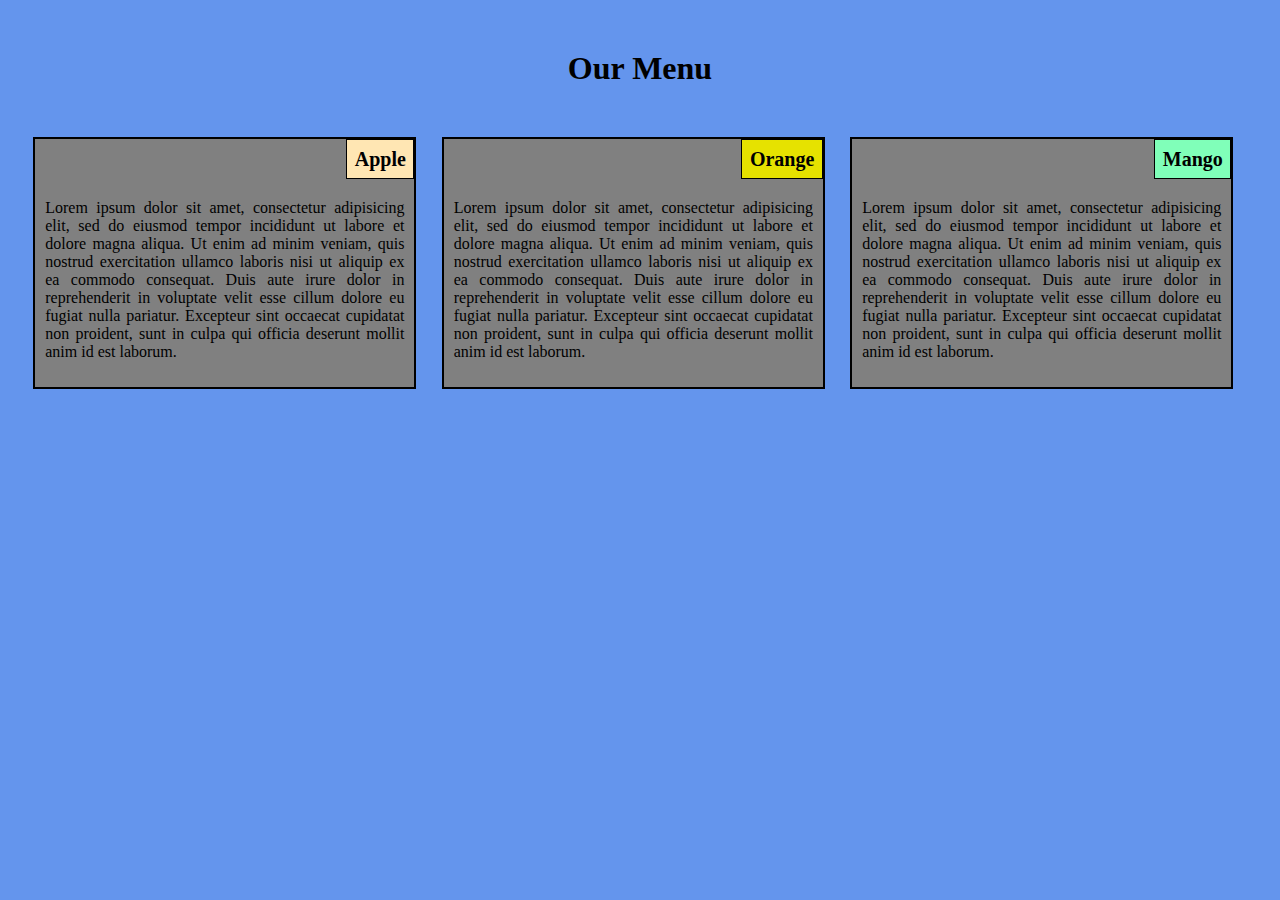
<file: module2-solution/index.html>
<!DOCTYPE html>
<html lang="en">
<head>
    <meta charset="UTF-8">
    <meta name="viewport" content="width=device-width, initial-scale=1.0">
    <link rel="stylesheet" href="css/main.css">
    <title>Coursera</title>
    
</head>
<body>
    <div class="h1">
        <h1 class="h1"> Our Menu </h1>
    </div>
      
      
        <section class="section-1"> 
      
        <p id="Apple"> Apple </p>
            <p> Lorem ipsum dolor sit amet, consectetur adipisicing elit, sed do eiusmod
            tempor incididunt ut labore et dolore magna aliqua. Ut enim ad minim veniam,
            quis nostrud exercitation ullamco laboris nisi ut aliquip ex ea commodo
            consequat. Duis aute irure dolor in reprehenderit in voluptate velit esse
            cillum dolore eu fugiat nulla pariatur. Excepteur sint occaecat cupidatat non
            proident, sunt in culpa qui officia deserunt mollit anim id est laborum.  
            </p> 
        </section>
      
      
      
        <section class="section-2"> 
      
         <p id="Orange"> Orange </p>
         <div>
            <p> Lorem ipsum dolor sit amet, consectetur adipisicing elit, sed do eiusmod
            tempor incididunt ut labore et dolore magna aliqua. Ut enim ad minim veniam,
            quis nostrud exercitation ullamco laboris nisi ut aliquip ex ea commodo
            consequat. Duis aute irure dolor in reprehenderit in voluptate velit esse
            cillum dolore eu fugiat nulla pariatur. Excepteur sint occaecat cupidatat non
            proident, sunt in culpa qui officia deserunt mollit anim id est laborum.
            </p>
        </div>
        </section>
      
      
      
        <section class="section-3"> 
          <p id="Mango"> Mango  </p>
            <p> Lorem ipsum dolor sit amet, consectetur adipisicing elit, sed do eiusmod
            tempor incididunt ut labore et dolore magna aliqua. Ut enim ad minim veniam,
            quis nostrud exercitation ullamco laboris nisi ut aliquip ex ea commodo
            consequat. Duis aute irure dolor in reprehenderit in voluptate velit esse
            cillum dolore eu fugiat nulla pariatur. Excepteur sint occaecat cupidatat non
            proident, sunt in culpa qui officia deserunt mollit anim id est laborum.
            </p>
        </section>
        
      
</body>
</html>
</file>
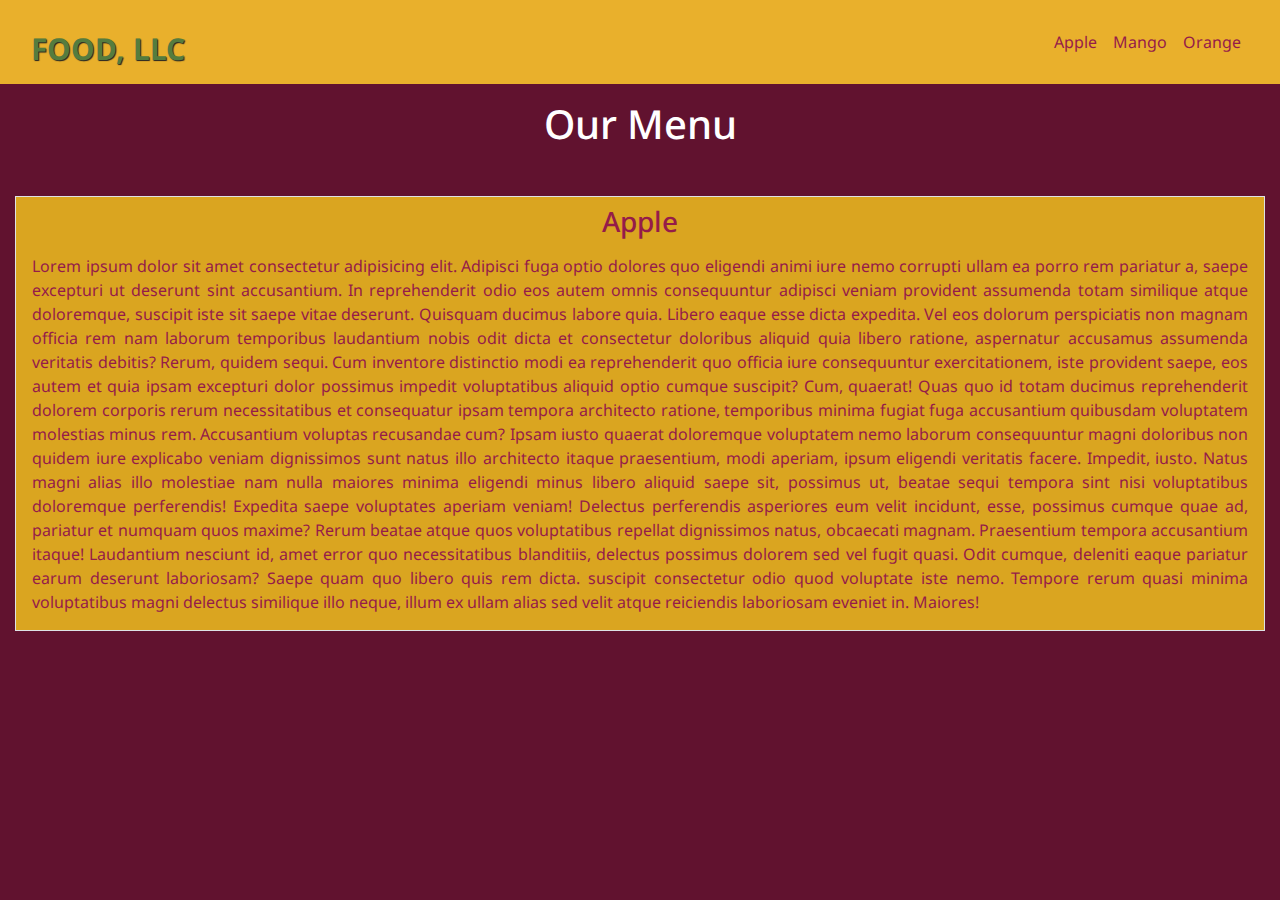
<file: module3-solution/index.html>
<!DOCTYPE html>
<html lang="en">
<head>
    <meta charset="UTF-8">
    <meta name="viewport" content="width=device-width, initial-scale=1.0">
    <title>Document</title>
    <link rel="stylesheet" href="./css/bootstrap.min.css">
    <link rel="stylesheet" href="css/bootstrap.css">
    <link rel="stylesheet" href="./css/style.css">
    <link href="https://fonts.googleapis.com/css2?family=Noto+Sans&display=swap" rel="stylesheet">
    

    <!-- jQuery library -->
    <script src="https://ajax.googleapis.com/ajax/libs/jquery/3.5.1/jquery.min.js"></script>

    <!-- Popper JS -->
    <script src="https://cdnjs.cloudflare.com/ajax/libs/popper.js/1.16.0/umd/popper.min.js"></script>

    <!-- Latest compiled JavaScript -->
    <script src="https://maxcdn.bootstrapcdn.com/bootstrap/4.5.0/js/bootstrap.min.js"></script>
</head>
<body>
    <header>
        <nav id="header-nav" class="navbar navbar-expand-md navbar-light">
            <div class="container-fluid">
                <div class="navbar-header" >
                     <div class="navbar-brand">
                        <a href="index.html">
                            <h1>Food, LLC</h1>
                        </a>
                    </div>   

                </div>

                <button class="navbar-toggler" type="button" data-toggle="collapse" data-target="#collapsable-nav" >
                    <span id="icon" class="navbar-toggler-icon"></span>
                </button>
                <div class="collapse navbar-collapse justify-content-end visible-xs" id="collapsable-nav">
                    <ul id="navbar-nav" class="navbar-nav">
                      <li class="nav-item ">
                        <a class="nav-link" href="#">Apple</a>
                      </li>
                      <li class="nav-item">
                        <a class="nav-link" href="#">Mango</a>
                      </li>
                      <li class="nav-item">
                        <a class="nav-link" href="#">Orange</a>
                      </li>
                    </ul>
                </div>
            </div>
        </nav>
    </header>

    <div class="container-fluid">
        <div class="row text-justify">
            <div class="col-lg-12 container-sm">
                <p class="h1 text-center mt-3 mb-5">Our Menu</p>
                <div class="border">
                    <h3 class="text-center m-2">Apple</h3>
                    <P class="m-3">Lorem ipsum dolor sit amet consectetur adipisicing elit. Adipisci fuga optio dolores quo eligendi animi iure nemo corrupti ullam ea porro rem pariatur a, saepe excepturi ut deserunt sint accusantium.
                    In reprehenderit odio eos autem omnis consequuntur adipisci veniam provident assumenda totam similique atque doloremque, suscipit iste sit saepe vitae deserunt. Quisquam ducimus labore quia. Libero eaque esse dicta expedita.
                    Vel eos dolorum perspiciatis non magnam officia rem nam laborum temporibus laudantium nobis odit dicta et consectetur doloribus aliquid quia libero ratione, aspernatur accusamus assumenda veritatis debitis? Rerum, quidem sequi.
                    Cum inventore distinctio modi ea reprehenderit quo officia iure consequuntur exercitationem, iste provident saepe, eos autem et quia ipsam excepturi dolor possimus impedit voluptatibus aliquid optio cumque suscipit? Cum, quaerat!
                    Quas quo id totam ducimus reprehenderit dolorem corporis rerum necessitatibus et consequatur ipsam tempora architecto ratione, temporibus minima fugiat fuga accusantium quibusdam voluptatem molestias minus rem. Accusantium voluptas recusandae cum?
                    Ipsam iusto quaerat doloremque voluptatem nemo laborum consequuntur magni doloribus non quidem iure explicabo veniam dignissimos sunt natus illo architecto itaque praesentium, modi aperiam, ipsum eligendi veritatis facere. Impedit, iusto.
                    Natus magni alias illo molestiae nam nulla maiores minima eligendi minus libero aliquid saepe sit, possimus ut, beatae sequi tempora sint nisi voluptatibus doloremque perferendis! Expedita saepe voluptates aperiam veniam!
                    Delectus perferendis asperiores eum velit incidunt, esse, possimus cumque quae ad, pariatur et numquam quos maxime? Rerum beatae atque quos voluptatibus repellat dignissimos natus, obcaecati magnam. Praesentium tempora accusantium itaque!
                    Laudantium nesciunt id, amet error quo necessitatibus blanditiis, delectus possimus dolorem sed vel fugit quasi. Odit cumque, deleniti eaque pariatur earum deserunt laboriosam? Saepe quam quo libero quis rem dicta.
                    suscipit consectetur odio quod voluptate iste nemo. Tempore rerum quasi minima voluptatibus magni delectus similique illo neque, illum ex ullam alias sed velit atque reiciendis laboriosam eveniet in. Maiores!
                    </P>
                </div>
            </div>
        </div>
    </div>
   

</body>
</html>
</file>
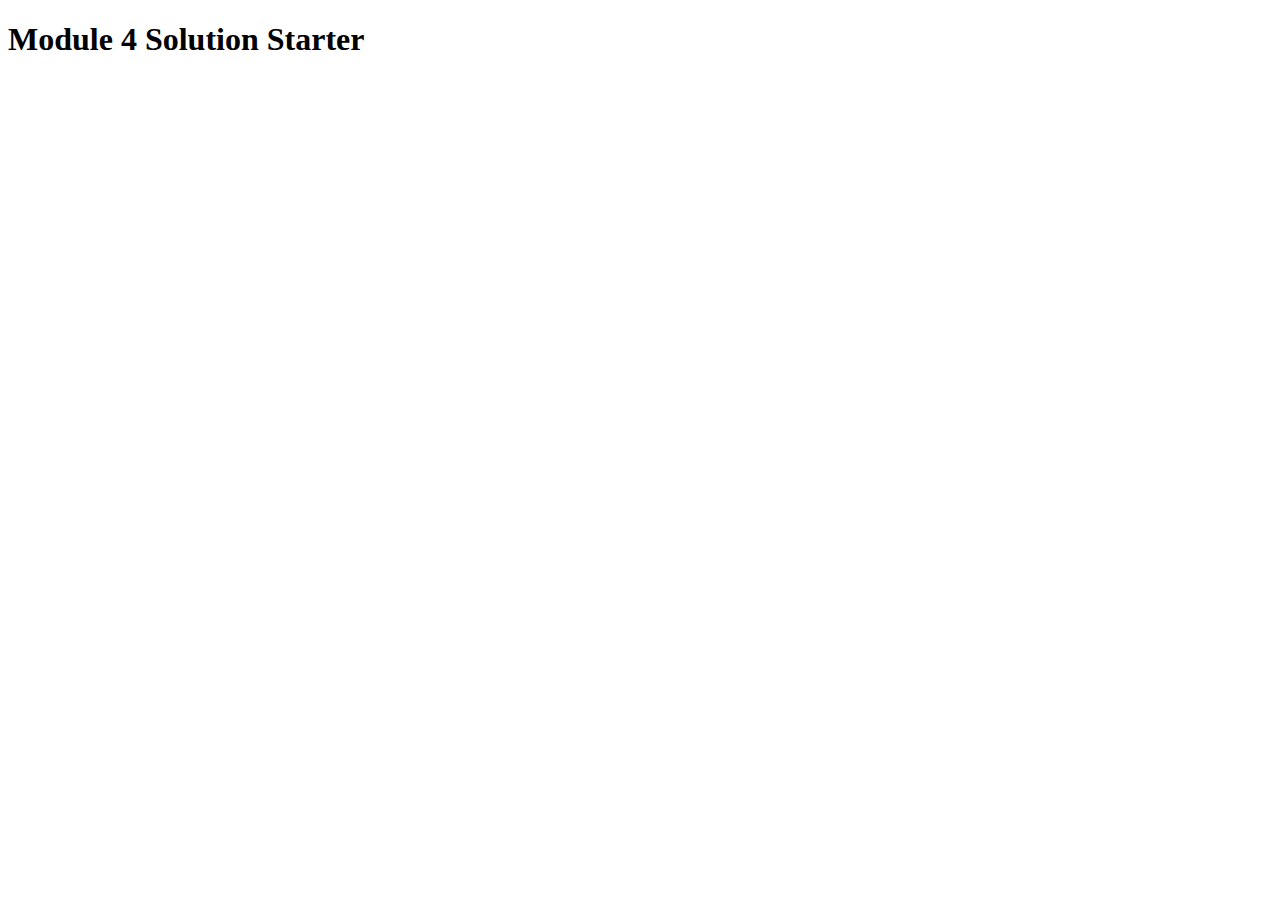
<file: module4-solution/index.html>
<!DOCTYPE html>
<html>
<head>
  <meta charset="utf-8">
  <title>Module 4 Solution Starter</title>
  <script>
    var names = []; // DO NOT REMOVE
  </script>
  <script src="SpeakHello.js"></script>
  <script src="SpeakGoodBye.js"></script>
  <script src="script.js"></script>
</head>
<body>
  <h1>Module 4 Solution Starter</h1>
</body>
</html>
</file>
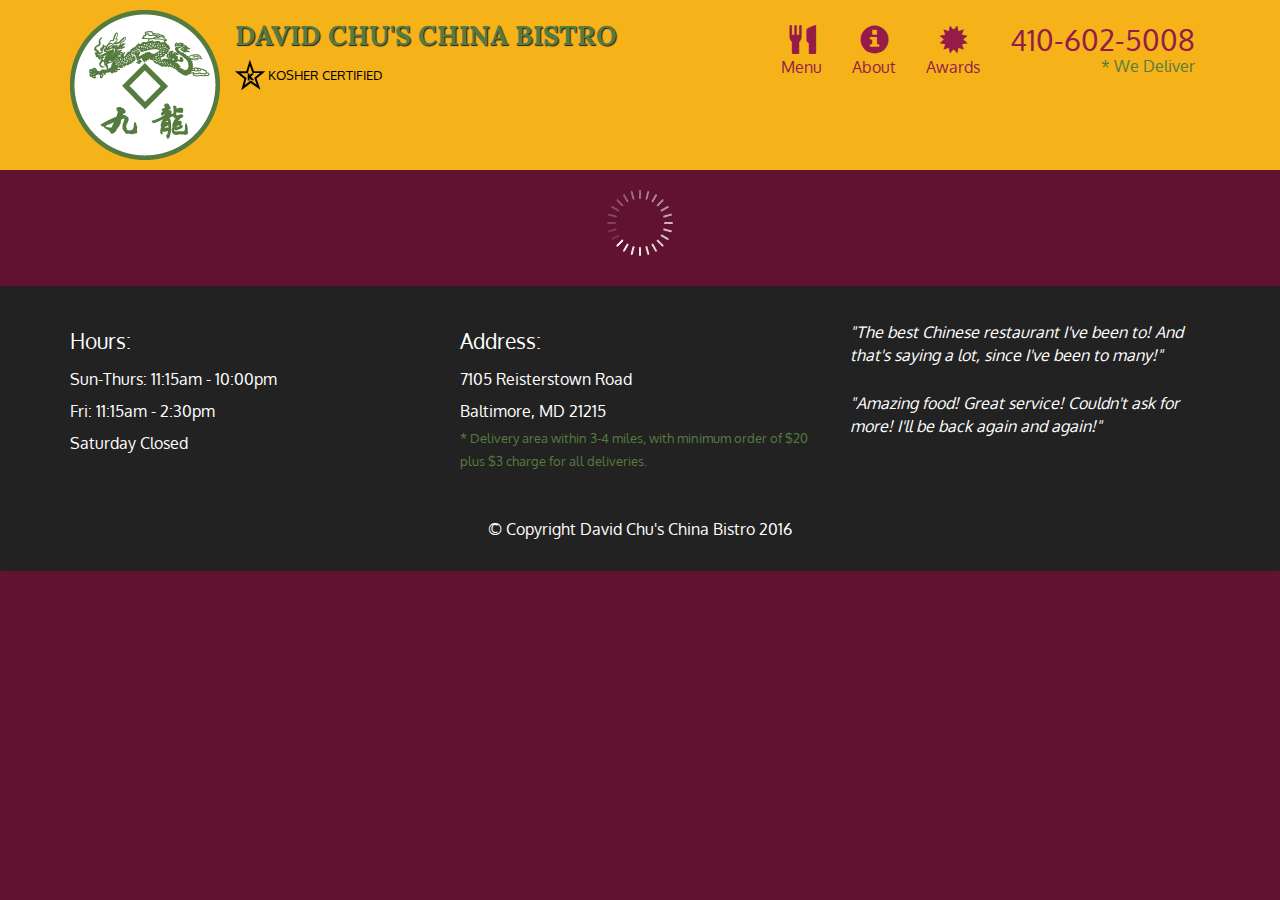
<file: module5-solution/index.html>
<!doctype html>
<html lang="en">
  <head>
    <meta charset="utf-8">
    <meta http-equiv="X-UA-Compatible" content="IE=edge">
    <meta name="viewport" content="width=device-width, initial-scale=1">
    <title>David Chu's China Bistro</title>
    <link rel="stylesheet" href="css/bootstrap.min.css">
    <link rel="stylesheet" href="css/styles.css">
    <link href='https://fonts.googleapis.com/css?family=Oxygen:400,300,700' rel='stylesheet' type='text/css'>
    <link href='https://fonts.googleapis.com/css?family=Lora' rel='stylesheet' type='text/css'>
  </head>
<body>
  <header>
    <nav id="header-nav" class="navbar navbar-default">
      <div class="container">
        <div class="navbar-header">
          <a href="index.html" class="pull-left visible-md visible-lg">
            <div id="logo-img" alt="Logo image"></div>
          </a>

          <div class="navbar-brand">
            <a href="index.html"><h1>David Chu's China Bistro</h1></a>
            <p>
              <img src="images/star-k-logo.png" alt="Kosher certification">
              <span>Kosher Certified</span>
            </p>
          </div>

          <button id="navbarToggle" type="button" class="navbar-toggle collapsed" data-toggle="collapse" data-target="#collapsable-nav" aria-expanded="false">
            <span class="sr-only">Toggle navigation</span>
            <span class="icon-bar"></span>
            <span class="icon-bar"></span>
            <span class="icon-bar"></span>
          </button>
        </div>
        
        <div id="collapsable-nav" class="collapse navbar-collapse">
           <ul id="nav-list" class="nav navbar-nav navbar-right">
            <li id="navHomeButton" class="visible-xs active">
              <a href="index.html">
                <span class="glyphicon glyphicon-home"></span> Home</a>
            </li>
            <li id="navMenuButton">
              <a href="#" onclick="$dc.loadMenuCategories();">
                <span class="glyphicon glyphicon-cutlery"></span><br class="hidden-xs"> Menu</a>
            </li>
            <li>
              <a href="#">
                <span class="glyphicon glyphicon-info-sign"></span><br class="hidden-xs"> About</a>
            </li>
            <li>
              <a href="#">
                <span class="glyphicon glyphicon-certificate"></span><br class="hidden-xs"> Awards</a>
            </li>
            <li id="phone" class="hidden-xs">
              <a href="tel:410-602-5008">
                <span>410-602-5008</span></a><div>* We Deliver</div>
            </li>
          </ul><!-- #nav-list -->
        </div><!-- .collapse .navbar-collapse -->
      </div><!-- .container -->
    </nav><!-- #header-nav -->
  </header>

  <div id="call-btn" class="visible-xs">
    <a class="btn" href="tel:410-602-5008">
    <span class="glyphicon glyphicon-earphone"></span>
    410-602-5008
    </a>
  </div>
  <div id="xs-deliver" class="text-center visible-xs">* We Deliver</div>

  <div id="main-content" class="container"></div>

  <footer class="panel-footer">
    <div class="container">
      <div class="row">
        <section id="hours" class="col-sm-4">
          <span>Hours:</span><br>
          Sun-Thurs: 11:15am - 10:00pm<br>
          Fri: 11:15am - 2:30pm<br>
          Saturday Closed
          <hr class="visible-xs">
        </section>
        <section id="address" class="col-sm-4">
          <span>Address:</span><br>
          7105 Reisterstown Road<br>
          Baltimore, MD 21215
          <p>* Delivery area within 3-4 miles, with minimum order of $20 plus $3 charge for all deliveries.</p>
          <hr class="visible-xs">
        </section>
        <section id="testimonials" class="col-sm-4">
          <p>"The best Chinese restaurant I've been to! And that's saying a lot, since I've been to many!"</p>
          <p>"Amazing food! Great service! Couldn't ask for more! I'll be back again and again!"</p>
        </section>
      </div>
      <div class="text-center">&copy; Copyright David Chu's China Bistro 2016</div>
    </div>
  </footer>

  <!-- jQuery (Bootstrap JS plugins depend on it) -->
  <script src="js/jquery-2.1.4.min.js"></script>
  <script src="js/bootstrap.min.js"></script>
  <script src="js/ajax-utils.js"></script>
  <script src="js/script.js"></script>
</body>
</html>
</file>
<file: module2-solution/css/main.css>
body{
    background-color: cornflowerblue;
}

p {
	padding: 10px;
    margin-top: 50px;
    text-align: justify;
}

.h1{
	text-align: center;
	margin: 50px;
}


section{
	
	border: 2px solid;
	background-color: grey;
	float: left;
	
}

#Apple{
	
	background-color: #ffe6b3;
	font-size: 20px;
	font-weight: bold;
	text-align:  right;
	border: 1px solid black;
	padding: 2%;
	margin: 0px;
	float: right;	
}


#Orange{
	background-color: #e6e200;
	font-size: 20px;
	font-weight: bold;
	text-align:  right;
	border: 1px solid black;
	padding: 2%;
	margin: 0 auto;
	float: right;
}



#Mango{
	background-color: #80ffb9;
	font-size: 20px;
	font-weight: bold;
	text-align:  right;
	border: 1px solid black;
	padding: 2%;
	margin: 0 auto;
	float: right;
	

}

/*------- desktop------*/

@media (min-width: 992px){

	.section-1{
		width: 30%;
		margin-left: 2%;
	    
	}

	.section-2{
		width: 30%;
		margin-left: 2%;
	}

	.section-3{
		width: 30%;
		margin-left: 2%;
	}
}
 
 


/*-------tablet---------*/
@media (min-width: 768px) and (max-width: 991px) {

     .section-1{
     	width: 46%;
        margin-left: 10px;
        margin-right: 10px;

     }


     .section-2{
        width: 46%;
        margin-left: 10px;
        
     }

     .section-3{
     	width: 96%;
         margin-top: 20px;
         margin-left: 10px;
         margin-right: 10px;
     	
     }
}

/*--------- phones----------*/

@media(max-width: 767px){
    .section-1, .section-2, .section-3{
        margin: 20px;
    }

	.section-1{
		width: 95%;
	
}

    .section-2{
    	width: 95%;
    	
    }

    .section-3{
    	width: 95%;
        
    
    }
}
</file>
<file: module3-solution/css/style.css>
body{
    font-size: 16px;
    color:#fff;
    background-color: #61122f;
    font-family: 'Noto Sans', sans-serif;
}

/** HEADER **/
#header-nav {
    background-color: #e9b02c;
    border-radius: 0;
    border: 0;

}


.navbar-brand h1 {
    text-transform: uppercase;
    font-weight: bold;
    margin-top: 0;
    margin-bottom: 10px;
    text-shadow: 1px 1px 1px #222;
    color: #557c3e;
    line-height: .75;
    font-size: 1.5em;
    
}

.navbar-brand a:hover, .navbar-brand a:focus{
    text-decoration: none;
}

.navbar-brand {
    padding-top: 30px;
}

#navbar-nav a {
    text-align: center;
    color: #951c49;
}

#navbar-nav a:hover{
    background-color: #e7e7e7;
}

.container-fluid button.navbar-toggler {
    border: 2px solid #61122f;

}

button:hover{
    background-color: #e7e7e7;   
}

.border {
    background-color: goldenrod;
    color:#951c49 ;

}

.text-center p {
    font-weight: bold;
}
</file>
<file: module5-solution/css/styles.css>
body {
  font-size: 16px;
  color: #fff;
  background-color: #61122f;
  font-family: 'Oxygen', sans-serif;
}

/** HEADER **/
#header-nav {
  background-color: #f6b319;
  border-radius: 0;
  border: 0;
}

#logo-img {
  background: url('../images/restaurant-logo_large.png') no-repeat;
  width: 150px;
  height: 150px;
  margin: 10px 15px 10px 0;
}

.navbar-brand {
  padding-top: 25px;
}
.navbar-brand h1 { /* Restaurant name */
  font-family: 'Lora', serif;
  color: #557c3e;
  font-size: 1.5em;
  text-transform: uppercase;
  font-weight: bold;
  text-shadow: 1px 1px 1px #222;
  margin-top: 0;
  margin-bottom: 0;
  line-height: .75;
}
.navbar-brand a:hover, .navbar-brand a:focus {
  text-decoration: none;
}
.navbar-brand p { /* Kosher cert */
  color: #000;
  text-transform: uppercase;
  font-size: .7em;
  margin-top: 15px;
}
.navbar-brand p span { /* Star-K */
  vertical-align: middle;
}

#nav-list {
  margin-top: 10px;
}
#nav-list a {
  color: #951C49;
  text-align: center;
}
#nav-list a:hover {
  background: #E7E7E7;
}
#nav-list a span {
  font-size: 1.8em;
}

#phone {
  margin-top: 5px;
}
#phone a { /* Phone number */
  text-align: right;
  padding-bottom: 0;
}
#phone div { /* We Deliver */
  color: #557c3e;
  text-align: right;
  padding-right: 15px;
}

.navbar-header button.navbar-toggle, .navbar-header .icon-bar {
  border: 1px solid #61122f;
}
.navbar-header button.navbar-toggle {
  clear: both;
  margin-top: -30px;
}
/* END HEADER */

/* FOOTER */
.panel-footer {
  margin-top: 30px;
  padding-top: 35px;
  padding-bottom: 30px;
  background-color: #222;
  border-top: 0;
}
.panel-footer div.row {
  margin-bottom: 35px;
}
#hours, #address {
  line-height: 2;
}
#hours > span, #address > span {
  font-size: 1.3em;
}
#address p {
  color: #557c3e;
  font-size: .8em;
  line-height: 1.8;
}
#testimonials {
  font-style: italic;
}
#testimonials p:nth-child(2) {
  margin-top: 25px;
}
/* END FOOTER */



/* HOME PAGE */
.container .jumbotron {
  box-shadow: 0 0 50px #3F0C1F;
  border: 2px solid #3F0C1F;
}

#menu-tile, #specials-tile, #map-tile {
  height: 250px;
  width: 100%;
  margin-bottom: 15px;
  position: relative;
  border: 2px solid #3F0C1F;
  overflow: hidden;
}
#menu-tile:hover, #specials-tile:hover, #map-tile:hover {
  box-shadow: 0 1px 5px 1px #cccccc;
}
#menu-tile {
  background: url('../images/menu-tile.jpg') no-repeat;
  background-position: center;
}
#specials-tile {
  background: url('../images/specials-tile.jpg') no-repeat;
  background-position: center;
}
#menu-tile span, #specials-tile span, #map-tile span {
  position: absolute;
  bottom: 0;
  right: 0;
  width: 100%;
  text-align: center;
  font-size: 1.6em;
  text-transform: uppercase;
  background-color: #000;
  color: #fff;
  opacity: .8;
}
/* END HOME PAGE */

/* MENU CATEGORIES PAGE */
.category-tile { 
  position: relative;
  border: 2px solid #3F0C1F;
  overflow: hidden;
  width: 200px;
  height: 200px;
  margin: 0 auto 15px;
}
.category-tile span {
  position: absolute;
  bottom: 0;
  right: 0;
  width: 100%;
  text-align: center;
  font-size: 1.2em;
  text-transform: uppercase;
  background-color: #000;
  color: #fff;
  opacity: .8;
}
.category-tile:hover {
  box-shadow: 0 1px 5px 1px #cccccc;
}

#menu-categories-title + div {
  margin-bottom: 50px;
}
/* END MENU CATEGORIES PAGE */

/* SINGLE CATEGORY PAGE */
.menu-item-tile {
  margin-bottom: 25px;
}
.menu-item-tile hr {
  width: 80%;
}
.menu-item-tile .menu-item-price {
  font-size: 1.1em;
  text-align: right;
  margin-top: -15px;
  margin-right: -15px;
}
.menu-item-tile .menu-item-price span {
  font-size: .6em;
}
.menu-item-photo {
  position: relative;
  border: 2px solid #3F0C1F; 
  overflow: hidden;
  padding: 0;
  margin-right: -15px;
  margin-left: auto;
  margin-bottom: 20px;
  max-width: 250px;
}
.menu-item-photo div {
  position: absolute;
  bottom: 0;
  right: 0;
  width: 80px;
  background-color: #557c3e;
  text-align: center;
}
.menu-item-description {
  padding-right: 30px;
}
h3.menu-item-title {
  margin: 0 0 10px;
}
.menu-item-details {
  font-size: .9em;
  font-style: italic;
}
/* END SINGLE CATEGORY PAGE */


/********** Large devices only **********/
@media (min-width: 1200px) {
  .container .jumbotron {
    background: url('../images/jumbotron_1200.jpg') no-repeat;
    height: 675px;
  }
}

/********** Medium devices only **********/
@media (min-width: 992px) and (max-width: 1199px) {
  /* Header */
  #logo-img {
    background: url('../images/restaurant-logo_medium.png') no-repeat;
    width: 100px;
    height: 100px;
    margin: 5px 5px 5px 0;
  }
  /* End Header */

  /* Home Page */
  .container .jumbotron {
    background: url('../images/jumbotron_992.jpg') no-repeat;
    height: 558px;
  }
  /* End Home Page */
}

/********** Small devices only **********/
@media (min-width: 768px) and (max-width: 991px) {
  /* Home Page */
  .container .jumbotron {
    background: url('../images/jumbotron_768.jpg') no-repeat;
    height: 432px;
  }
  /* End Home Page */
}

/********** Extra small devices only **********/
@media (max-width: 767px) {
  /* Header */
  .navbar-brand {
    padding-top: 10px;
    height: 80px;
  }
  .navbar-brand h1 { /* Restaurant name */
    padding-top: 10px;
    font-size: 5vw; /* 1vw = 1% of viewport width */
  }
  .navbar-brand p { /* Kosher cert */
    font-size: .6em;
    margin-top: 12px;
  }
  .navbar-brand p img { /* Star-K */
    height: 20px;
  }

  #collapsable-nav a { /* Collapsed nav menu text */
    font-size: 1.2em;
  }
  #collapsable-nav a span { /* Collapsed nav menu glyph */
    font-size: 1em;
    margin-right: 5px;
  }

  #call-btn > a {
    font-size: 1.5em;
    display: block;
    margin: 0 20px;
    padding: 10px;
    border: 2px solid #fff;
    background-color: #f6b319;
    color: #951c49;
  }
  #xs-deliver {
    margin-top: 5px;
    font-size: .7em;
    letter-spacing: .1em;
    text-transform: uppercase;
  }
  /* End Header */

  /* Footer */
  .panel-footer section {
    margin-bottom: 30px;
    text-align: center;
  }
  .panel-footer section:nth-child(3) {
    margin-bottom: 0; /* margin already exists on the whole row */
  }
  .panel-footer section hr {
    width: 50%;
  }
  /* End Footer */

  /* Home Page */
  .container .jumbotron {
    margin-top: 30px;
    padding: 0;
  }
  #menu-tile, #specials-tile {
    width: 360px;
    margin: 0 auto 15px;
  }

  .menu-item-photo {
    margin-right: auto;
  }
  .menu-item-tile .menu-item-price {
    text-align: center;
  }
  .menu-item-description {
    text-align: center;;
  }
}


/********** Super extra small devices Only :-) (e.g., iPhone 4) **********/
@media (max-width: 479px) {
  /* Header */
  .navbar-brand h1 { /* Restaurant name */
    padding-top: 5px;
    font-size: 6vw;
  }
  /* End Header */
  
  /* Home page */
  #menu-tile, #specials-tile {
    width: 280px;
    margin: 0 auto 15px;
  }

  .col-xxs-12 {
    position: relative;
    min-height: 1px;
    padding-right: 15px;
    padding-left: 15px;
    float: left;
    width: 100%;
  }
}
</file>
